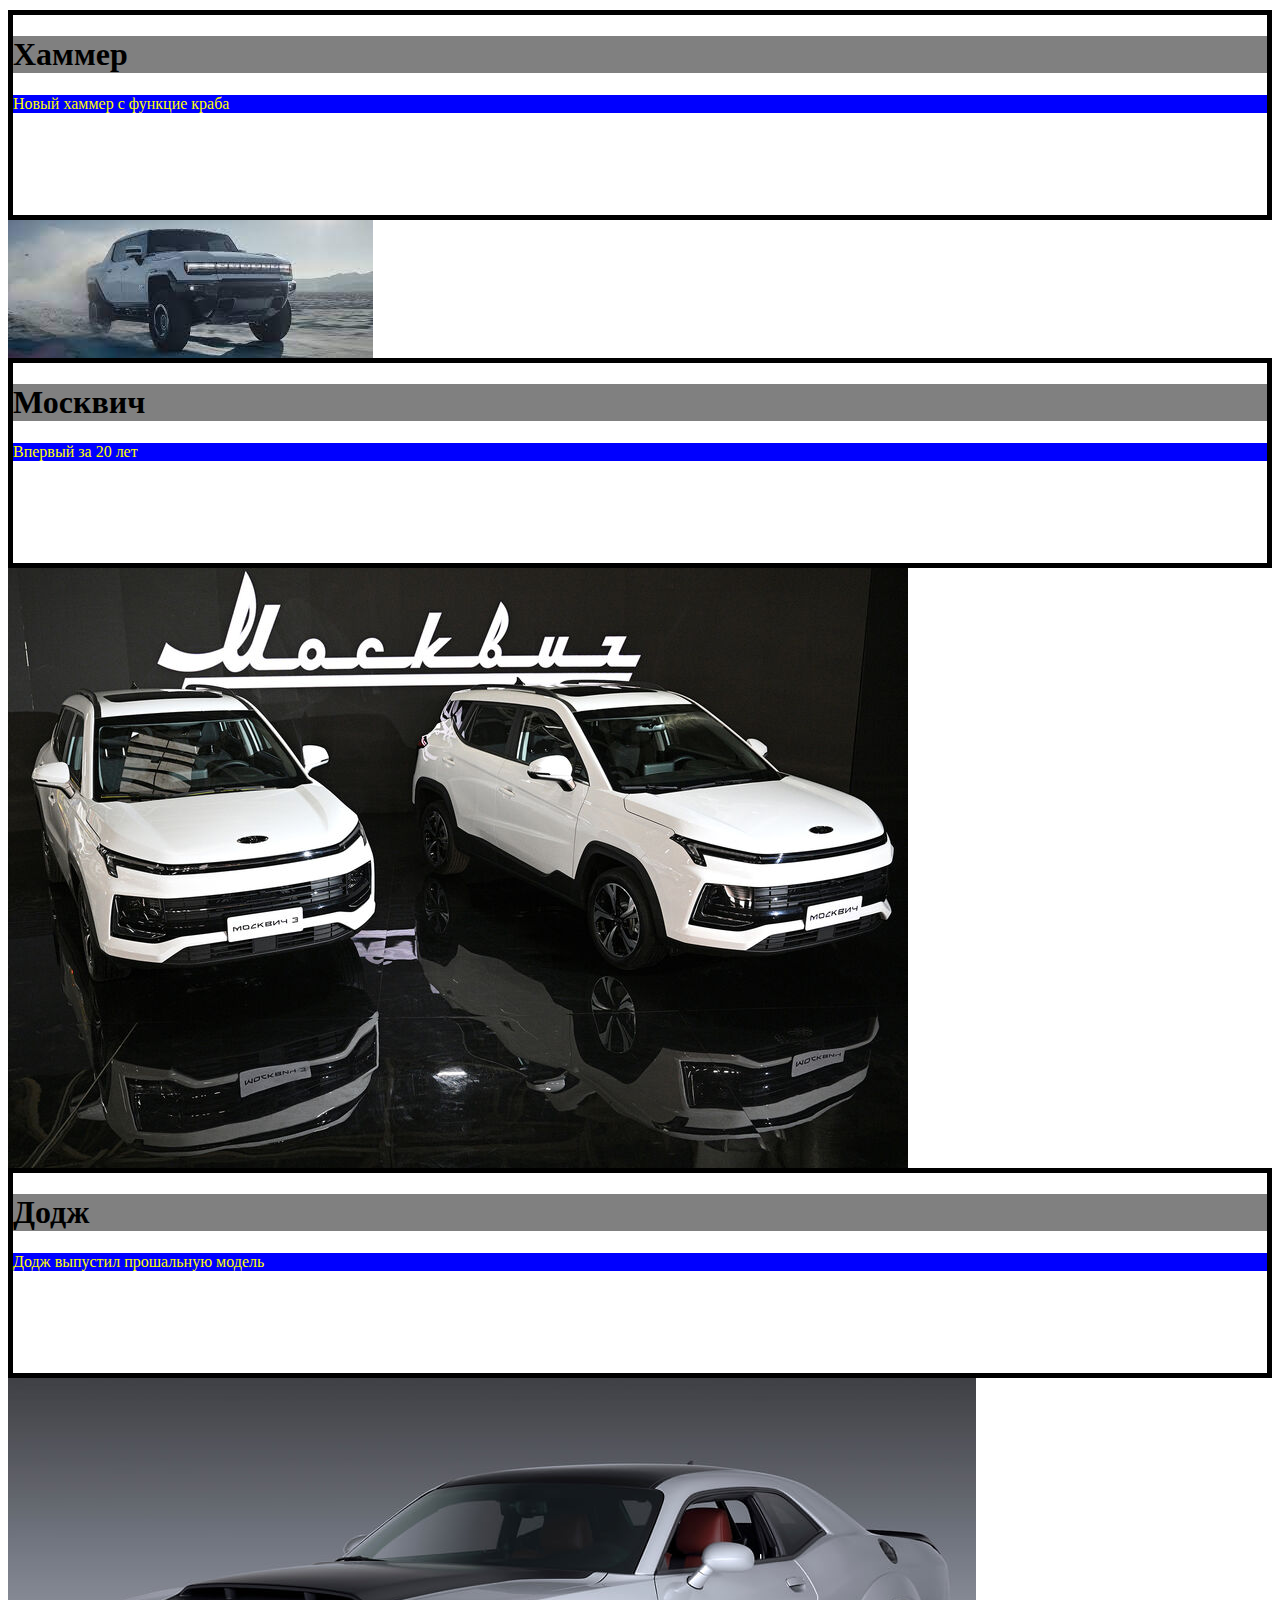
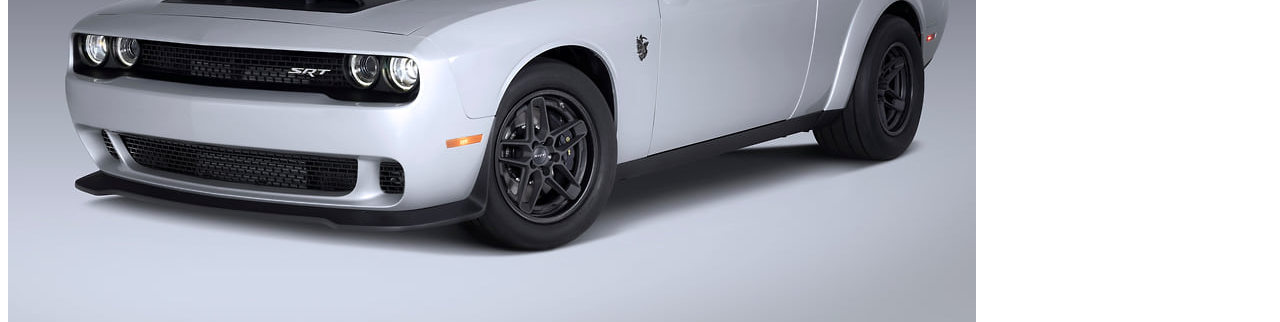
<file: HTML.CSS/PROJECT/index.html>
<!DOCTYPE html>
<html lang="en">
<head>
    <meta charset="UTF-8">
    <meta name="viewport" content="width=device-width, initial-scale=1.0">
    <title>Document</title>
    <style>
      p {
        color: yellow;
        background-color: blue;
      }
    </style>
    <link rel="stylesheet" href="STILE.CSS">
</head>


<body>
<div>
    <h1 style="background-color: gray;">Хаммер</h1>
    <p>Новый хаммер с функцие краба</p>
</div>

<img src="Без названия.jpeg" height="300px" alt="Xammer">

<div>
    <h1 style="background-color: gray;">Москвич</h1>
    <p>Впервый за 20 лет</p>
</div>

<img src="upload-RIA_8322406.HR.-pic_32ratio_900x600-900x600-90668.jpg" height="300px" alt="Moskwich">


<div>
    <h1 style="background-color: gray;">Додж</h1>
    <p>Додж выпустил прошальную модель</p>
</div>


<img src="KMO_152985_10433_1_t218_124735.jpg" height="300px" alt="Dodge">
</body>
</html>
</file>
<file: HTML.CSS/PROJECT/STILE.CSS>
img{
    float: left;
    height: 100%;
}

div{
    border: 5px solid black;
    clear: left;
    /* margin; 10px */
    margin-top: 10px;
    /*width; 100% */
    height: 200px;
}

a{
    font-size: 36px;
    color: aliceblue;
    text-decoration: none;
    /*font-size: unset; */
}
</file>
